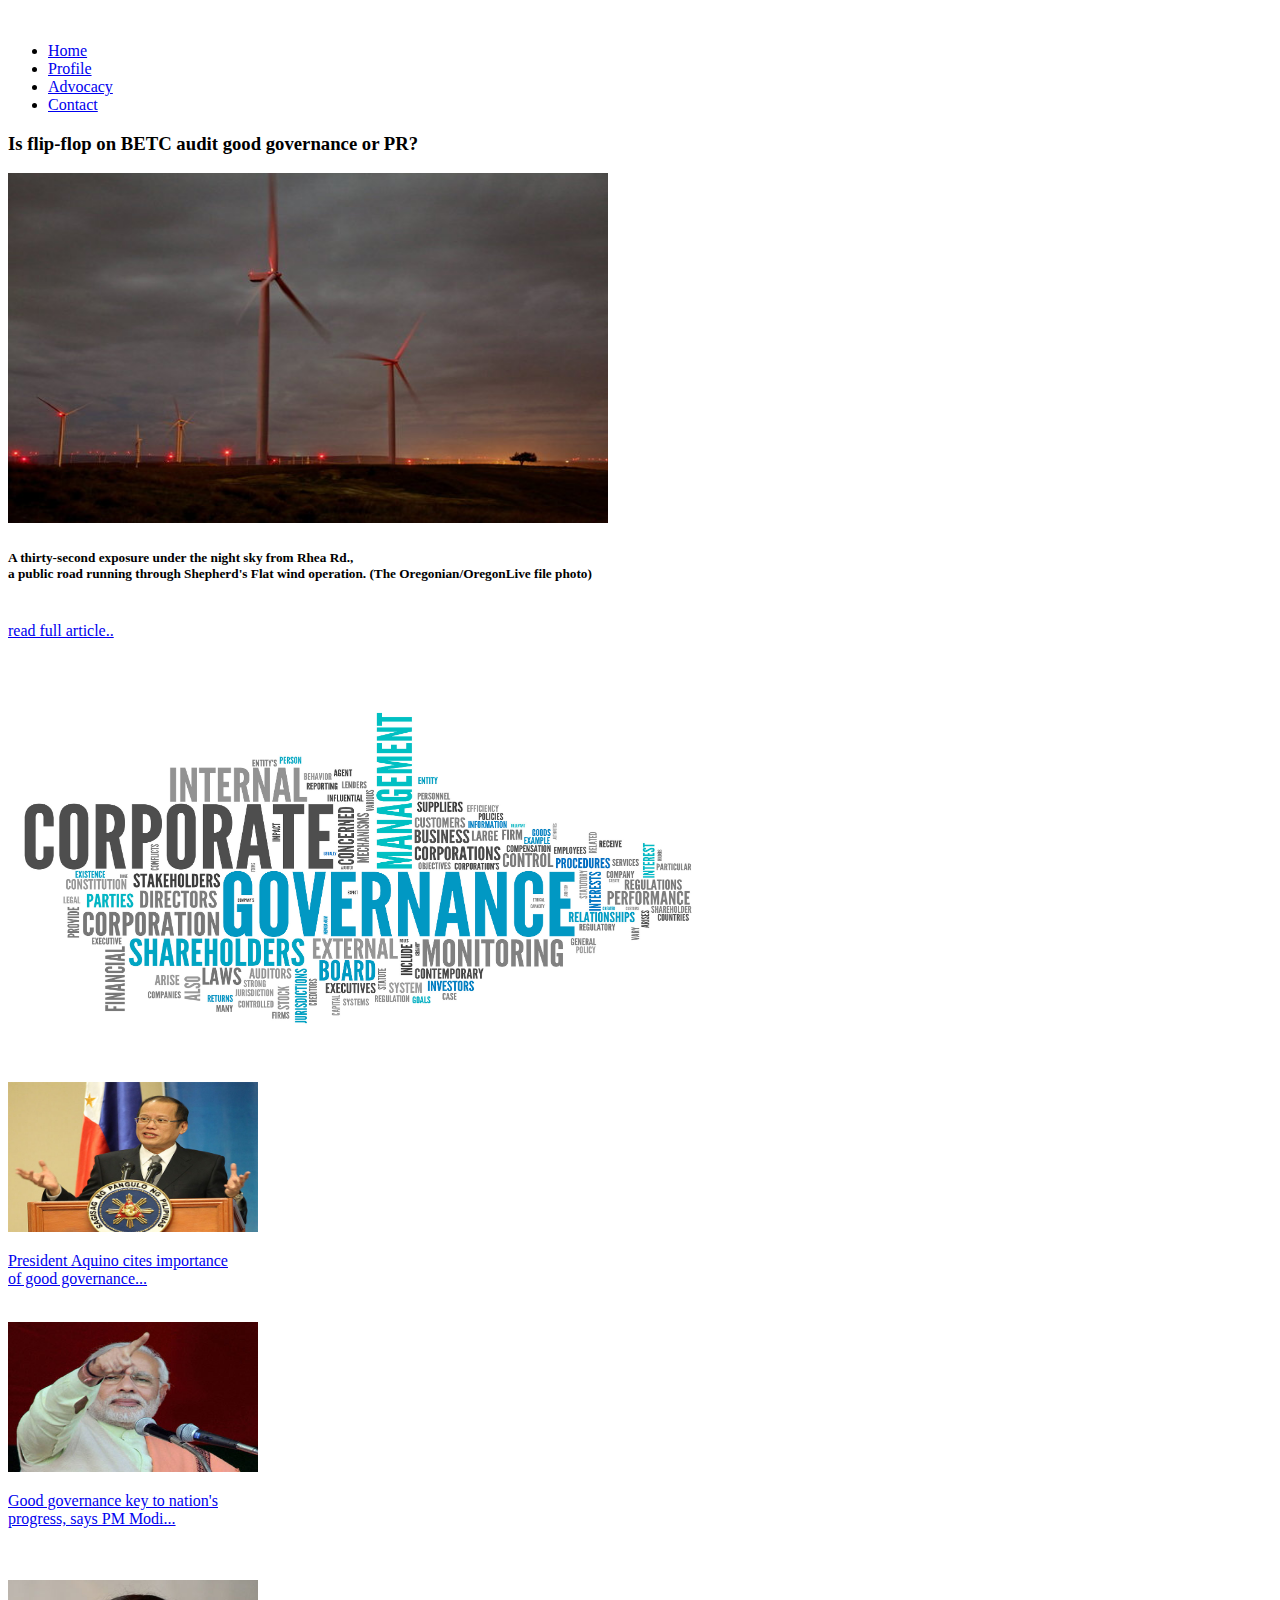
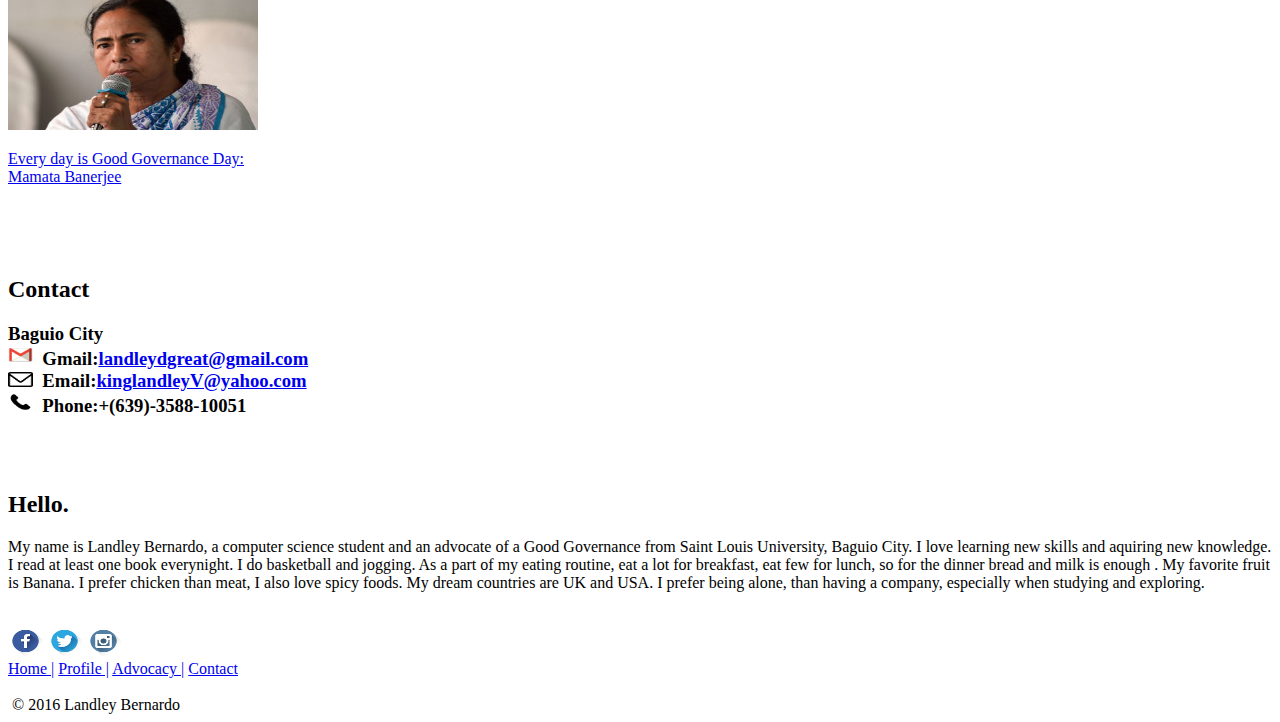
<file: index.html>
<!DOCTYPE html>
<html lang="">

<head>
    <meta charset="UTF-8">
    <title>Home</title>
    <meta name="Author" content="" />

</head>

<body>

    <div id="header">

    </div>
    <div id="navbar">
        <div id="menubar">
            <br>
            <ul>

                <li>
                    <a href="index.html">Home</a>
                </li>
                <li>
                    <a href="profile.html">Profile</a></li>
                <li>
                    <a href="advocacy.html">Advocacy</a></li>
                <li>
                    <a href="contact.html">Contact</a></li>
            </ul>
        </div>
    </div>
    <div id="content_home">
        <div id="news">
            <h3>Is flip-flop on BETC audit good governance or PR? </h3>
            <img class="news1" src="images/home/head.jpg" alt="" height="350" width="600">
            <h5>A thirty-second exposure under the night sky from Rhea Rd.,
            <br>
            a public road running through Shepherd's Flat wind operation. (The Oregonian/OregonLive file photo)</h5>
            <br>
            <a href="http://www.oregonlive.com/opinion/index.ssf/2016/02/is_flip_flop_on_betc_audit_goo.html">read full article..</a>

        </div>

        <div id="image">
            <br>
            <img src="images/home/good_gov.jpg" alt="" height="420" width="700">
        </div>

        <div id="sidebar_home">
            <img class="news1" src="images/home/pnoy.jpg" alt="" height="150" width="250">

            <br>
            <a href="http://www.newyorkpcg.org/index.php?option=com_content&view=article&id=176:president-aquino-cites-importance-of-good-governance-in-achieving-sustainable-progress-and-development&catid=44:philippine-news">
                <p class="desc"> President Aquino cites importance
                    <br>of good governance...</p>
            </a>

            <br>

            <img class="news1" src="images/home/modi.jpg" alt="" height="150" width="250">

            <br>
            <a href="http://www.firstpost.com/politics/good-governance-key-nations-progress-says-pm-modi-2015393.html">
                <p class="desc">Good governance key to nation's
                    <br> progress, says PM Modi...</p>
            </a>

            <br>

            <br>

            <img class="news1" src="images/home/mamata.jpg" alt="" height="150" width="250">

            <br>
            <a href="http://www.firstpost.com/politics/every-day-good-governance-day-mamata-banerjee-2014719.html">
                <p class="desc">Every day is Good Governance Day:
                    <br> Mamata Banerjee</p>
            </a>

            <br>
        </div>




    </div>
    <div id="footer_home">

        <div id="info">
            <br>
            <br>
            <h2 class=style>Contact</h2>
            <h3 class=contact>Baguio City
<br>
            <img src="logo/gmail.png" width="25" height="20" alt="gmail_logo" />&nbsp; Gmail:<a href="mailto:name@example.com">landleydgreat@gmail.com</a>
            <br>
            <img src="logo/email.png" width="25" height="15" alt="email_logo" />&nbsp; Email:<a href="mailto:name@example.com">kinglandleyV@yahoo.com</a>
            <br>
            <img src="logo/phone.png" width="25" height="20" alt="phone_logo" />&nbsp; Phone:+(639)-3588-10051
            </h3>
        </div>
        <div id="hello">
            <br>
            <br>
            <h2>Hello.</h2>
            <p class=pstyle>My name is Landley Bernardo, a computer science student and an advocate of a Good Governance from Saint Louis University, Baguio City. I love learning new skills and aquiring new knowledge. I read at least one book everynight. I do basketball and jogging. As a part of my eating routine, eat a lot for breakfast, eat few for lunch, so for the dinner bread and milk is enough . My favorite fruit is Banana. I prefer chicken than meat, I also love spicy foods. My dream countries are UK and USA. I prefer being alone, than having a company, especially when studying and exploring.</p>

        </div>


    </div>


    <div id="copyright">
        <br>
        <a href="http://www.facebook.com" target="iframe"><img src="logo/facebook.png" height="30" width="35" alt="facebook_logo"></a>
        <a href="http://www.twitter.com" target="iframe"><img src="logo/twitter.png" height="30" width="35" alt="twitter_logo"></a>
        <a href="http://www.instagram.com" target="iframe"><img src="logo/instagram.png" height="30" width="35" alt="instagram_logo"></a>
        <br>
        <a href="index.html">Home |</a>
        <a href="profile.html">Profile |</a>
        <a href="index.html">Advocacy |</a>
        <a href="contact.html">Contact</a>
        <br>
        <br> &nbsp;&copy; 2016 Landley Bernardo
    </div>
</body>

</html>
</file>
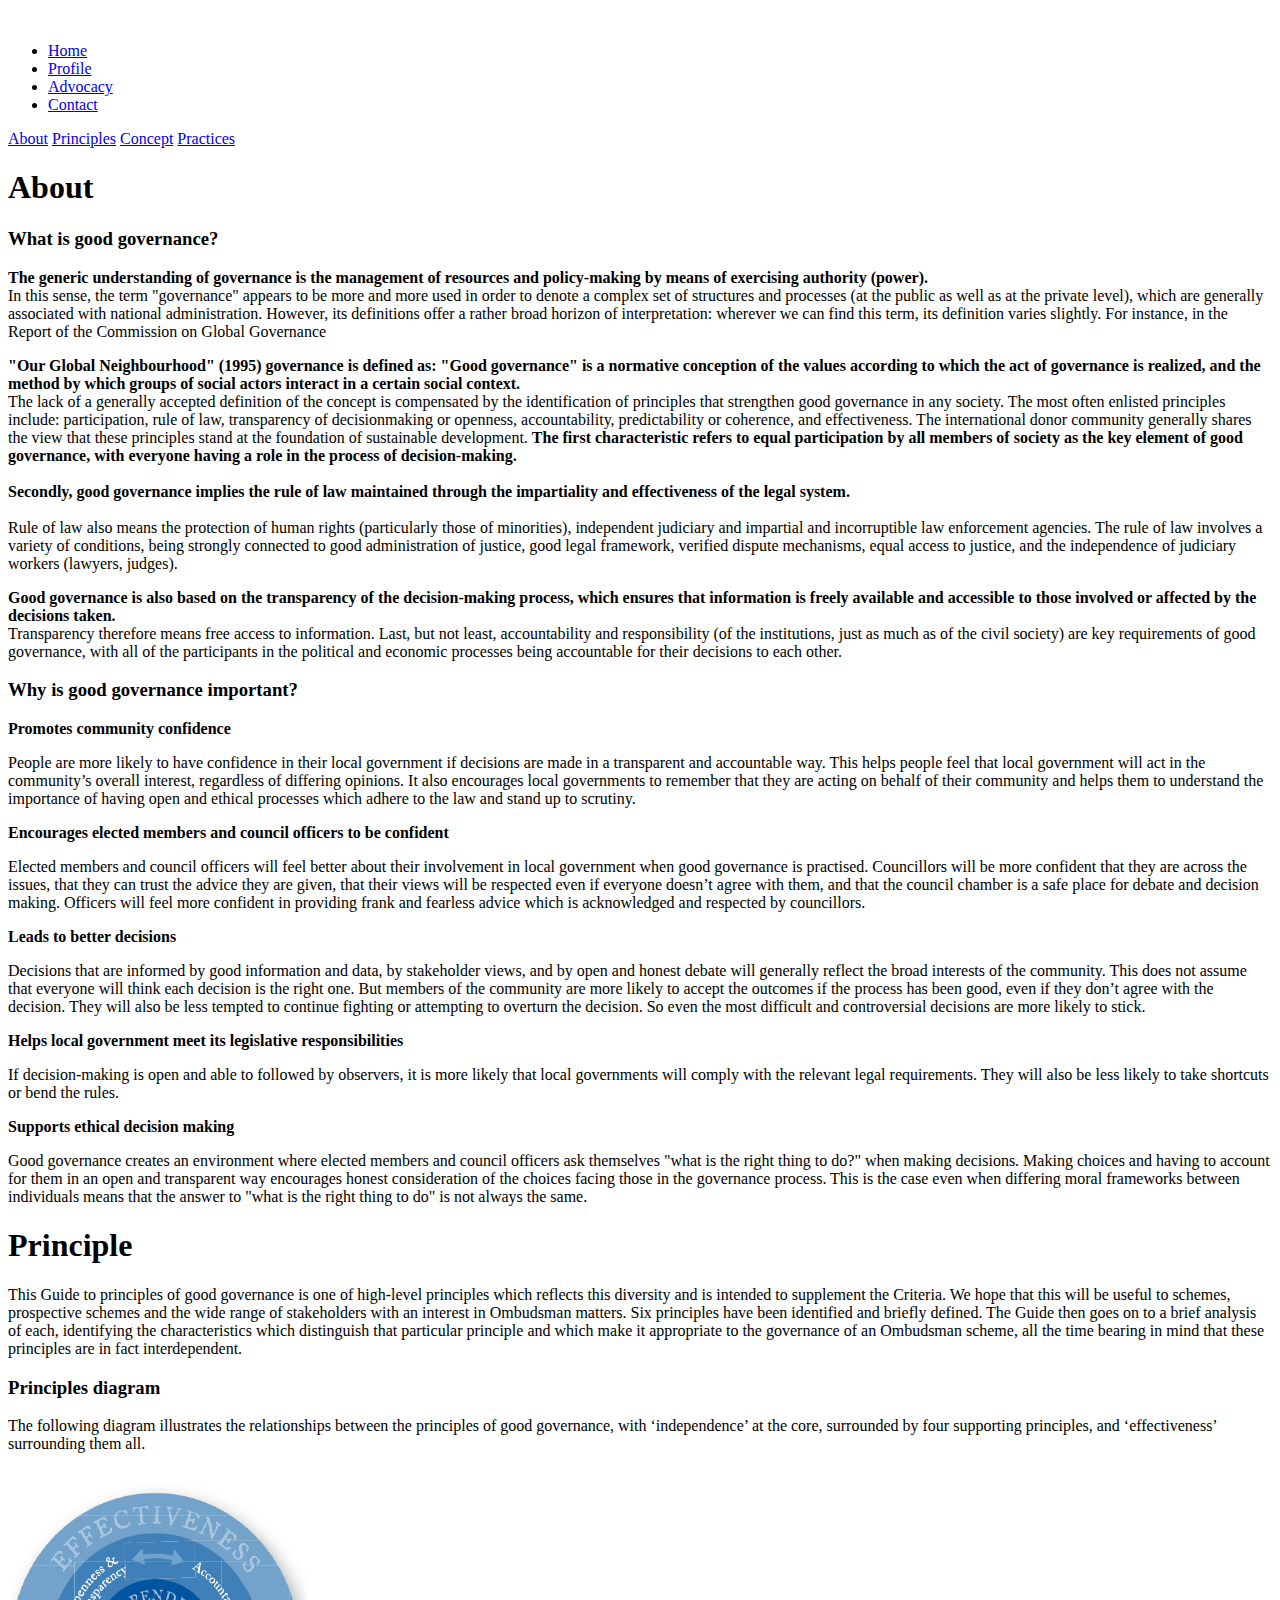
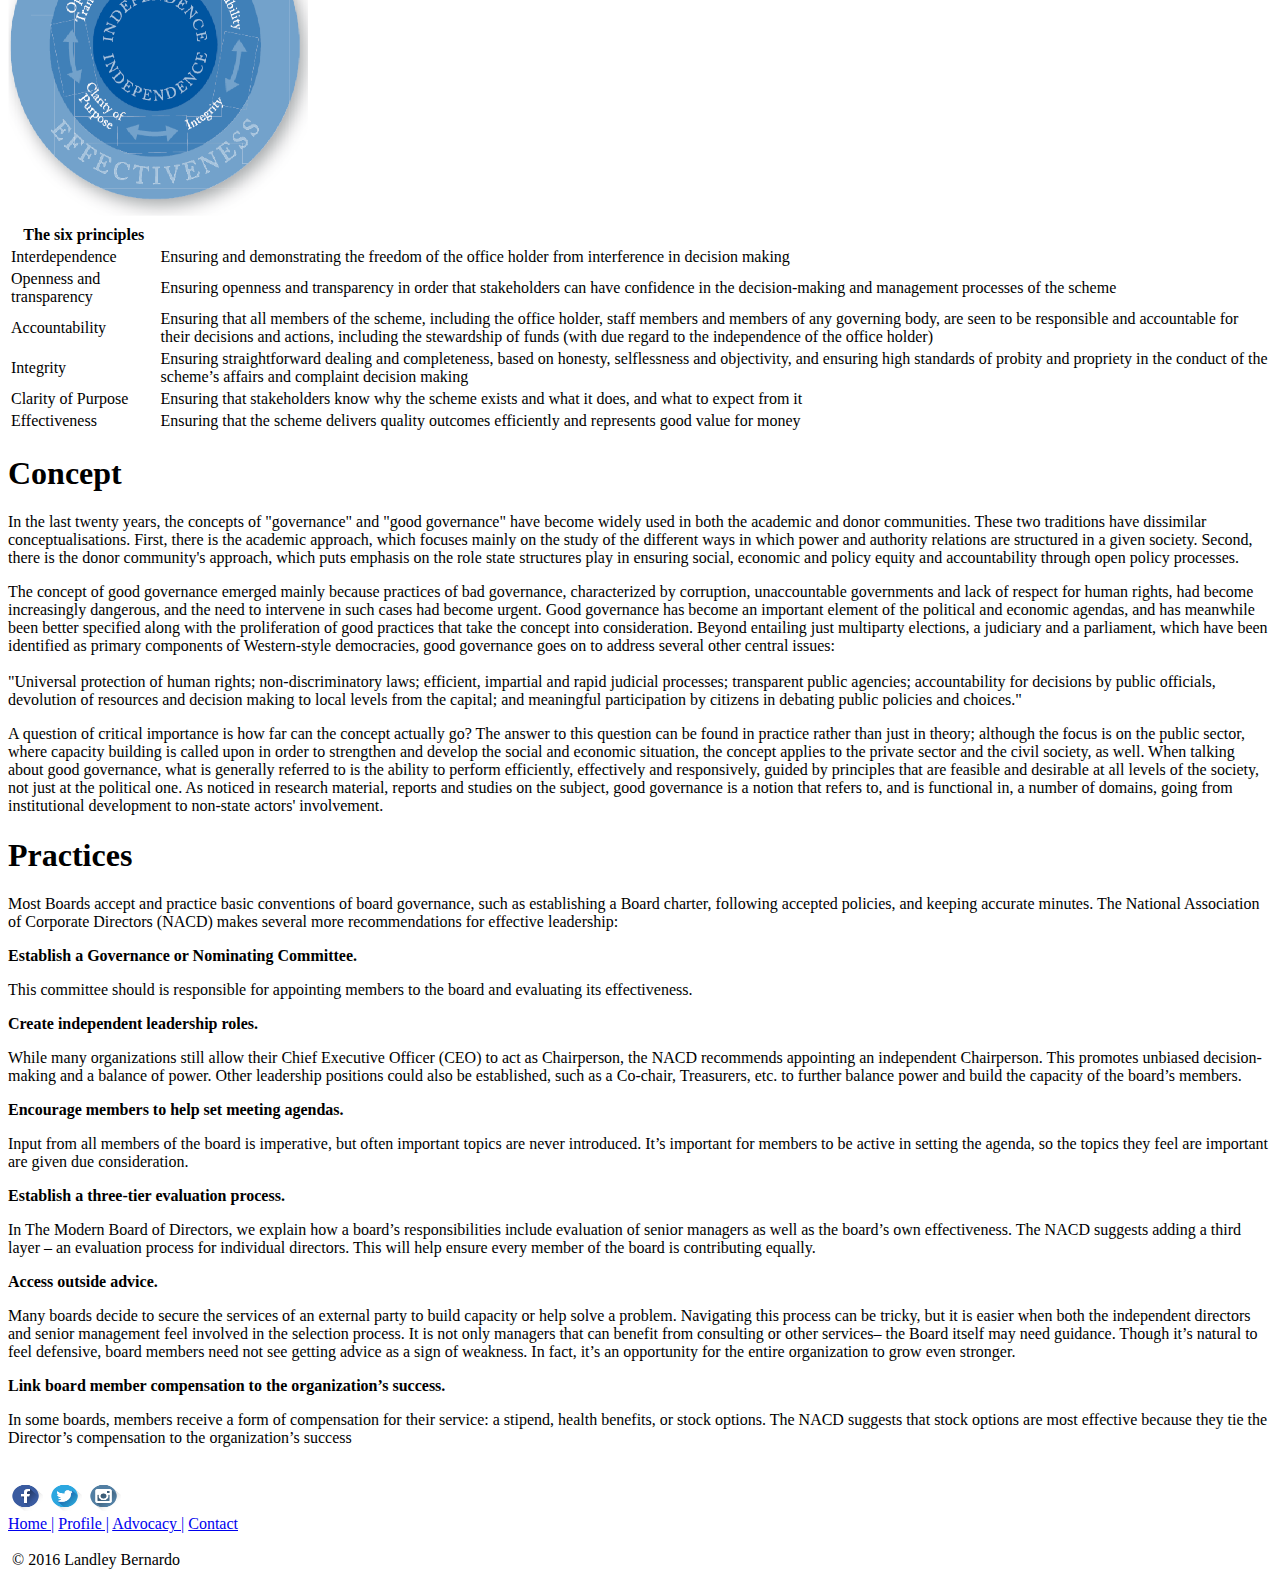
<file: advocacy.html>
<!DOCTYPE html>
<html lang="">

<head>
    <meta charset="UTF-8">
    <title>Advocacy</title>
    <meta name="Author" content="" />

</head>

<body>

    <div id="header"></div>
    <div id="navbar">
        <div id="menubar">
            <br>
            <ul>

                <li>
                    <a href="index.html">Home</a>
                </li>
                <li>
                    <a href="profile.html">Profile</a></li>
                <li>
                    <a href="advocacy.html">Advocacy</a></li>
                <li>
                    <a href="contact.html">Contact</a></li>
            </ul>
        </div>
    </div>
    <div id="content">
        <a href="#About">About</a>

        <a href="#Principle">Principles</a>

        <a href="#Concept">Concept</a>

        <a href="#Practices">Practices</a>
    </div>
    <!--This is the div for the About-->
    <div>
        <h1><a id="About">About</a></h1>
        <h3>What is good governance?</h3>
        <p>
            <b>
                        The generic understanding of governance is the management
                        of resources and policy-making by means of exercising
                        authority (power).
                    </b>
            <br> In this sense, the term "governance" appears to be more and more used in order to denote a complex set of structures and processes (at the public as well as at the private level), which are generally associated with national administration. However, its definitions offer a rather broad horizon of interpretation: wherever we can find this term, its definition varies slightly. For instance, in the Report of the Commission on Global Governance
        </p>
        <b>
                    "Our Global Neighbourhood" (1995)
                    governance is defined as:
                    "Good governance" is a normative conception
                    of the values according to which the act of
                    governance
                    is realized, and the method by
                    which groups of social actors interact in a certain
                    social context.
                </b>
        <br> The lack of a generally accepted definition of the concept is compensated by the identification of principles that strengthen good governance in any society. The most often enlisted principles include: participation, rule of law, transparency of decisionmaking or openness, accountability, predictability or coherence, and effectiveness. The international donor community generally shares the view that these principles stand at the foundation of sustainable development.
        <b>
                    The first characteristic refers to equal participation
                    by all members of society as the key element
                    of good governance, with everyone having
                    a role in the process of decision-making.
                </b>
        <br>
        <br>
        <b>
                    Secondly,
                    good governance implies the rule of law
                    maintained through the impartiality and effectiveness
                    of the legal system.
                </b>
        <br>
        <br> Rule of law also means the protection of human rights (particularly those of minorities), independent judiciary and impartial and incorruptible law enforcement agencies. The rule of law involves a variety of conditions, being strongly connected to good administration of justice, good legal framework, verified dispute mechanisms, equal access to justice, and the independence of judiciary workers (lawyers, judges).
        <p>
            <b>Good governance is also based on the transparency
                        of the decision-making process, which
                        ensures that information is freely available and
                        accessible to those involved or affected by the
                        decisions taken.
                    </b>
            <br> Transparency therefore means free access to information. Last, but not least, accountability and responsibility (of the institutions, just as much as of the civil society) are key requirements of good governance, with all of the participants in the political and economic processes being accountable for their decisions to each other.
        </p>


        <h3>Why is good governance important?</h3>

        <b>    Promotes community confidence</b>

        <p>
            People are more likely to have confidence in their local government if decisions are made in a transparent and accountable way. This helps people feel that local government will act in the community’s overall interest, regardless of differing opinions. It also encourages local governments to remember that they are acting on behalf of their community and helps them to understand the importance of having open and ethical processes which adhere to the law and stand up to scrutiny.

        </p>
        <b>Encourages elected members and council officers to be confident</b>

        <p>
            Elected members and council officers will feel better about their involvement in local government when good governance is practised. Councillors will be more confident that they are across the issues, that they can trust the advice they are given, that their views will be respected even if everyone doesn’t agree with them, and that the council chamber is a safe place for debate and decision making. Officers will feel more confident in providing frank and fearless advice which is acknowledged and respected by councillors.
        </p>

        <b>Leads to better decisions</b>

        <p>
            Decisions that are informed by good information and data, by stakeholder views, and by open and honest debate will generally reflect the broad interests of the community. This does not assume that everyone will think each decision is the right one. But members of the community are more likely to accept the outcomes if the process has been good, even if they don’t agree with the decision. They will also be less tempted to continue fighting or attempting to overturn the decision. So even the most difficult and controversial decisions are more likely to stick.
        </p>

        <b>Helps local government meet its legislative responsibilities</b>

        <p>
            If decision-making is open and able to followed by observers, it is more likely that local governments will comply with the relevant legal requirements. They will also be less likely to take shortcuts or bend the rules.
        </p>

        <b>Supports ethical decision making</b>

        <p>
            Good governance creates an environment where elected members and council officers ask themselves "what is the right thing to do?" when making decisions. Making choices and having to account for them in an open and transparent way encourages honest consideration of the choices facing those in the governance process. This is the case even when differing moral frameworks between individuals means that the answer to "what is the right thing to do" is not always the same.
        </p>
    </div>
    <!--Div for the Principle-->
    <div>
        <h1><a id="Principle">Principle</a></h1>
        <p>This Guide to principles of good governance is one of high-level principles which reflects this diversity and is intended to supplement the Criteria. We hope that this will be useful to schemes, prospective schemes and the wide range of stakeholders with an interest in Ombudsman matters. Six principles have been identified and briefly defined. The Guide then goes on to a brief analysis of each, identifying the characteristics which distinguish that particular principle and which make it appropriate to the governance of an Ombudsman scheme, all the time bearing in mind that these principles are in fact interdependent.</p>
        <h3>Principles diagram</h3>
        <p>The following diagram illustrates the relationships between the principles of good governance, with ‘independence’ at the core, surrounded by four supporting principles, and ‘effectiveness’ surrounding them all.</p>

        <img src="images/advocacy/principle.png" height="350" width="300" alt="principle of good governance">

        <table>
            <tr>
                <th>The six principles</th>
                <th></th>
            </tr>
            <tr>
                <td>Interdependence</td>
                <td>
                    Ensuring and demonstrating the freedom of the office holder from interference in decision making
                </td>
            </tr>

            <tr>
                <td>Openness and transparency</td>
                <td>
                    Ensuring openness and transparency in order that stakeholders can have confidence in the decision-making and management processes of the scheme
                </td>
            </tr>
            <tr>
                <td>Accountability</td>
                <td>
                    Ensuring that all members of the scheme, including the office holder, staff members and members of any governing body, are seen to be responsible and accountable for their decisions and actions, including the stewardship of funds (with due regard to the independence of the office holder)
                </td>
            </tr>

            <tr>
                <td>Integrity</td>
                <td>
                    Ensuring straightforward dealing and completeness, based on honesty, selflessness and objectivity, and ensuring high standards of probity and propriety in the conduct of the scheme’s affairs and complaint decision making
                </td>
            </tr>

            <tr>
                <td>Clarity of Purpose</td>
                <td>
                    Ensuring that stakeholders know why the scheme exists and what it does, and what to expect from it
                </td>
            </tr>

            <tr>
                <td>Effectiveness</td>
                <td>
                    Ensuring that the scheme delivers quality outcomes efficiently and represents good value for money
                </td>
            </tr>
        </table>
    </div>
    <!--Div for the Concept-->
    <div>
        <h1><a id="Concept">Concept</a></h1>
        <p>In the last twenty years, the concepts of "governance" and "good governance" have become widely used in both the academic and donor communities. These two traditions have dissimilar conceptualisations. First, there is the academic approach, which focuses mainly on the study of the different ways in which power and authority relations are structured in a given society. Second, there is the donor community's approach, which puts emphasis on the role state structures play in ensuring social, economic and policy equity and accountability through open policy processes.
        </p>
        The concept of good governance emerged mainly because practices of bad governance, characterized by corruption, unaccountable governments and lack of respect for human rights, had become increasingly dangerous, and the need to intervene in such cases had become urgent. Good governance has become an important element of the political and economic agendas, and has meanwhile been better specified along with the proliferation of good practices that take the concept into consideration. Beyond entailing just multiparty elections, a judiciary and a parliament, which have been identified as primary components of Western-style democracies, good governance goes on to address several other central issues:
        <br>
        <br> "Universal protection of human rights; non-discriminatory laws; efficient, impartial and rapid judicial processes; transparent public agencies; accountability for decisions by public officials, devolution of resources and decision making to local levels from the capital; and meaningful participation by citizens in debating public policies and choices."
        <br>
        <p>
            A question of critical importance is how far can the concept actually go? The answer to this question can be found in practice rather than just in theory; although the focus is on the public sector, where capacity building is called upon in order to strengthen and develop the social and economic situation, the concept applies to the private sector and the civil society, as well. When talking about good governance, what is generally referred to is the ability to perform efficiently, effectively and responsively, guided by principles that are feasible and desirable at all levels of the society, not just at the political one. As noticed in research material, reports and studies on the subject, good governance is a notion that refers to, and is functional in, a number of domains, going from institutional development to non-state actors' involvement.
            <br>
        </p>
    </div>
    <!--Div for the Practices-->
    <div>
        <h1><a id="Practices">Practices</a></h1>
        <p>Most Boards accept and practice basic conventions of board governance, such as establishing a Board charter, following accepted policies, and keeping accurate minutes. The National Association of Corporate Directors (NACD) makes several more recommendations for effective leadership:</p>

        <b>Establish a Governance or Nominating Committee.</b>
        <p> This committee should is responsible for appointing members to the board and evaluating its effectiveness.</p>

        <b>Create independent leadership roles.</b>
        <p> While many organizations still allow their Chief Executive Officer (CEO) to act as Chairperson, the NACD recommends appointing an independent Chairperson. This promotes unbiased decision-making and a balance of power. Other leadership positions could also be established, such as a Co-chair, Treasurers, etc. to further balance power and build the capacity of the board’s members.</p>
        <b>Encourage members to help set meeting agendas.</b>
        <p> Input from all members of the board is imperative, but often important topics are never introduced. It’s important for members to be active in setting the agenda, so the topics they feel are important are given due consideration.</p>
        <b>Establish a three-tier evaluation process.</b>
        <p> In The Modern Board of Directors, we explain how a board’s responsibilities include evaluation of senior managers as well as the board’s own effectiveness. The NACD suggests adding a third layer – an evaluation process for individual directors. This will help ensure every member of the board is contributing equally.</p>
        <b>Access outside advice.</b>
        <p>Many boards decide to secure the services of an external party to build capacity or help solve a problem. Navigating this process can be tricky, but it is easier when both the independent directors and senior management feel involved in the selection process. It is not only managers that can benefit from consulting or other services– the Board itself may need guidance. Though it’s natural to feel defensive, board members need not see getting advice as a sign of weakness. In fact, it’s an opportunity for the entire organization to grow even stronger.</p>
        <b>  Link board member compensation to the organization’s success.</b>
        <p>In some boards, members receive a form of compensation for their service: a stipend, health benefits, or stock options. The NACD suggests that stock options are most effective because they tie the Director’s compensation to the organization’s success</p>







    </div>

    <div id="footer">
    </div>

    <div id="copyright">
        <br>
        <a href="http://www.facebook.com" target="iframe"><img src="logo/facebook.png" height="30" width="35" alt="facebook_logo"></a>
        <a href="http://www.twitter.com" target="iframe"><img src="logo/twitter.png" height="30" width="35" alt="twitter_logo"></a>
        <a href="http://www.instagram.com" target="iframe"><img src="logo/instagram.png" height="30" width="35" alt="instagram_logo"></a>
        <br>
        <a href="index.html">Home |</a>
        <a href="profile.html">Profile |</a>
        <a href="index.html">Advocacy |</a>
        <a href="contact.html">Contact</a>
        <br>
        <br> &nbsp;&copy; 2016 Landley Bernardo
    </div>

</body>

</html>
</file>
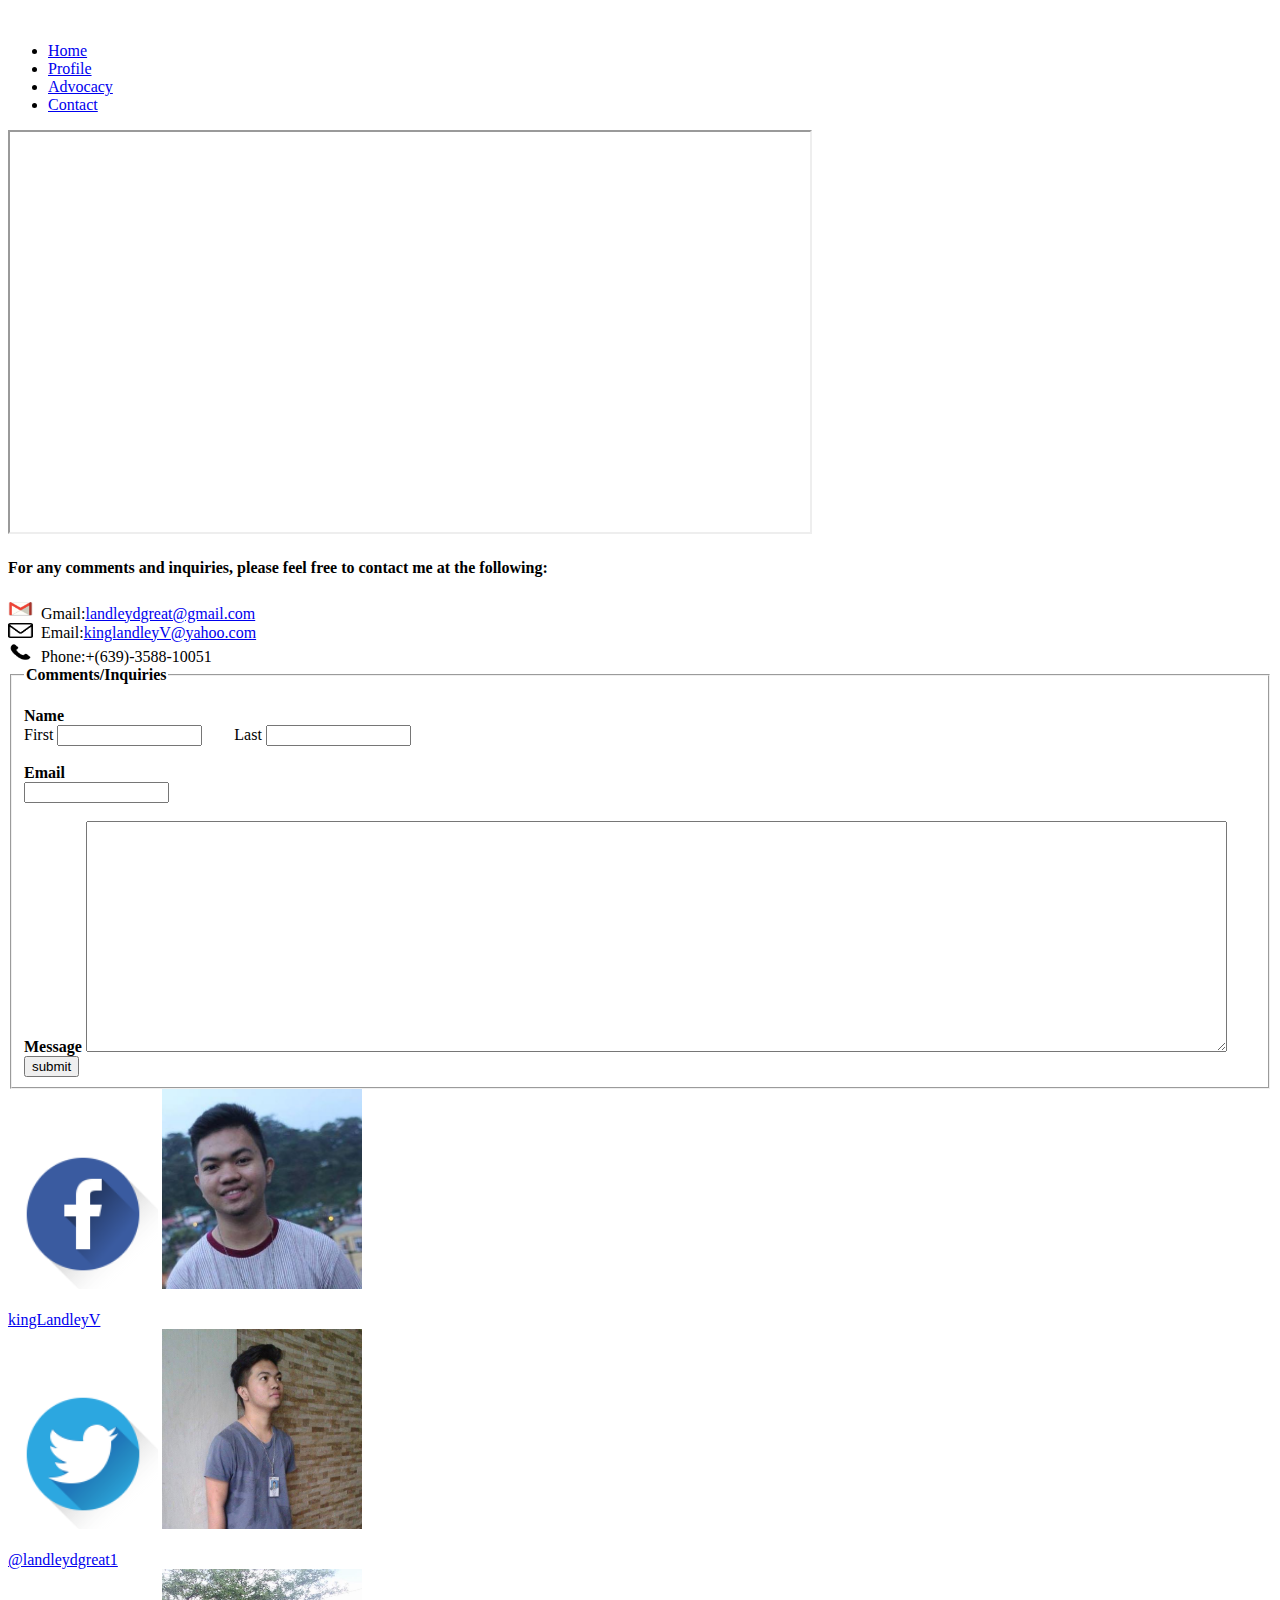
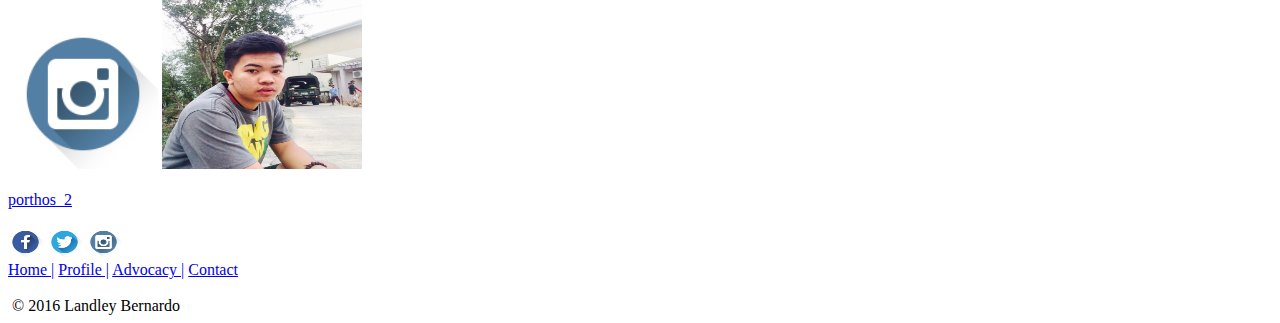
<file: contact.html>
<!DOCTYPE html>
<html lang="">

<head>
    <meta charset="UTF-8">
    <title>Contact</title>
    <meta name="Author" content="" />

</head>

<body>

    <div id="header"></div>
    <div id="navbar">
        <div id="menubar">
            <br>
            <ul>

                <li>
                    <a href="index.html">Home</a>
                </li>
                <li>
                    <a href="profile.html">Profile</a></li>
                <li>
                    <a href="advocacy.html">Advocacy</a></li>
                <li>
                    <a href="contact.html">Contact</a></li>
            </ul>
        </div>
    </div>
    <div id="content_contact">
        <div id="map">
            <!--Emedded the google map-->
            <div>
                <iframe src="https://www.google.com/maps/embed?pb=!1m18!1m12!1m3!1d3827.220317527503!2d120.59640571438946!3d16.413633334476767!2m3!1f0!2f0!3f0!3m2!1i1024!2i768!4f13.1!3m3!1m2!1s0x3391a15e0eeef195%3A0x2cc0c2bffd5bf0d3!2sSaint+Louis+University!5e0!3m2!1sen!2sph!4v1454754239824" width="800" height="400" allowfullscreen></iframe>
            </div>

            <div id="sidebar_contact">
                <h4>For any comments and inquiries, please feel free to contact me at the following:</h4>
                <img src="logo/gmail.png" width="25" height="20" alt="gmail_logo" />&nbsp; Gmail:<a href="mailto:name@example.com">landleydgreat@gmail.com</a>
                <br>
                <img src="logo/email.png" width="25" height="15" alt="email_logo" />&nbsp; Email:<a href="mailto:name@example.com">kinglandleyV@yahoo.com</a>
                <br>
                <img src="logo/phone.png" width="25" height="20" alt="phone_logo" />&nbsp; Phone:+(639)-3588-10051
            </div>
        </div>
        <!--This is the div for the content-->
        <div id="input">

            <fieldset>
                <legend><b> Comments/Inquiries</b></legend>
                <br> <b>Name</b>
                <br> First
                <input type="text" name="lasttname" size="15" maxlength="40"> &nbsp;&nbsp;&nbsp;&nbsp;&nbsp;&nbsp; Last
                <input type="text" name="lasttname" size="15" maxlength="40">
                <br>
                <br> <b>Email</b>
                <br>
                <input type="email" name="lasttname" size="15" maxlength="40">
                <br>
                <br>
                <b>Message</b>
                <textarea rows="15" cols="140"></textarea>
                <br>
                <input type="submit" value="submit">
            </fieldset>
        </div>
    </div>
    <div id="footer">
        <div id="facebook">
            <img src="logo/facebook.png" alt="" height="150" width="150">
            <img src="images/contact/facebook.jpg" alt="" height="200" width="200">
            <br>
            <br>
            <a href="https://www.facebook.com/KingLandleyV"> kingLandleyV</a>


        </div>

        <div id="twitter">
            <img src="logo/twitter.png" alt="" height="150" width="150">
            <img src="images/contact/twitter.jpg" alt="" height="200" width="200">
            <br>
            <br>
            <a href="https://twitter.com/landleydgreat1"> @landleydgreat1</a>


        </div>

        <div id="instagram">
            <img src="logo/instagram.png" alt="" height="150" width="150">
            <img src="images/contact/instagram.jpg" alt="" height="200" width="200">
            <br>
            <br>
            <a href="https://www.instagram.com/porthos_2/"> porthos_2</a>


        </div>



    </div>


    <div id="copyright">
        <br>
        <a href="http://www.facebook.com" target="iframe"><img src="logo/facebook.png" height="30" width="35" alt="facebook_logo"></a>
        <a href="http://www.twitter.com" target="iframe"><img src="logo/twitter.png" height="30" width="35" alt="twitter_logo"></a>
        <a href="http://www.instagram.com" target="iframe"><img src="logo/instagram.png" height="30" width="35" alt="instagram_logo"></a>
        <br>
        <a href="index.html">Home |</a>
        <a href="profile.html">Profile |</a>
        <a href="index.html">Advocacy |</a>
        <a href="contact.html">Contact</a>
        <br>
        <br> &nbsp;&copy; 2016 Landley Bernardo
    </div>
</body>

</html>
</file>
